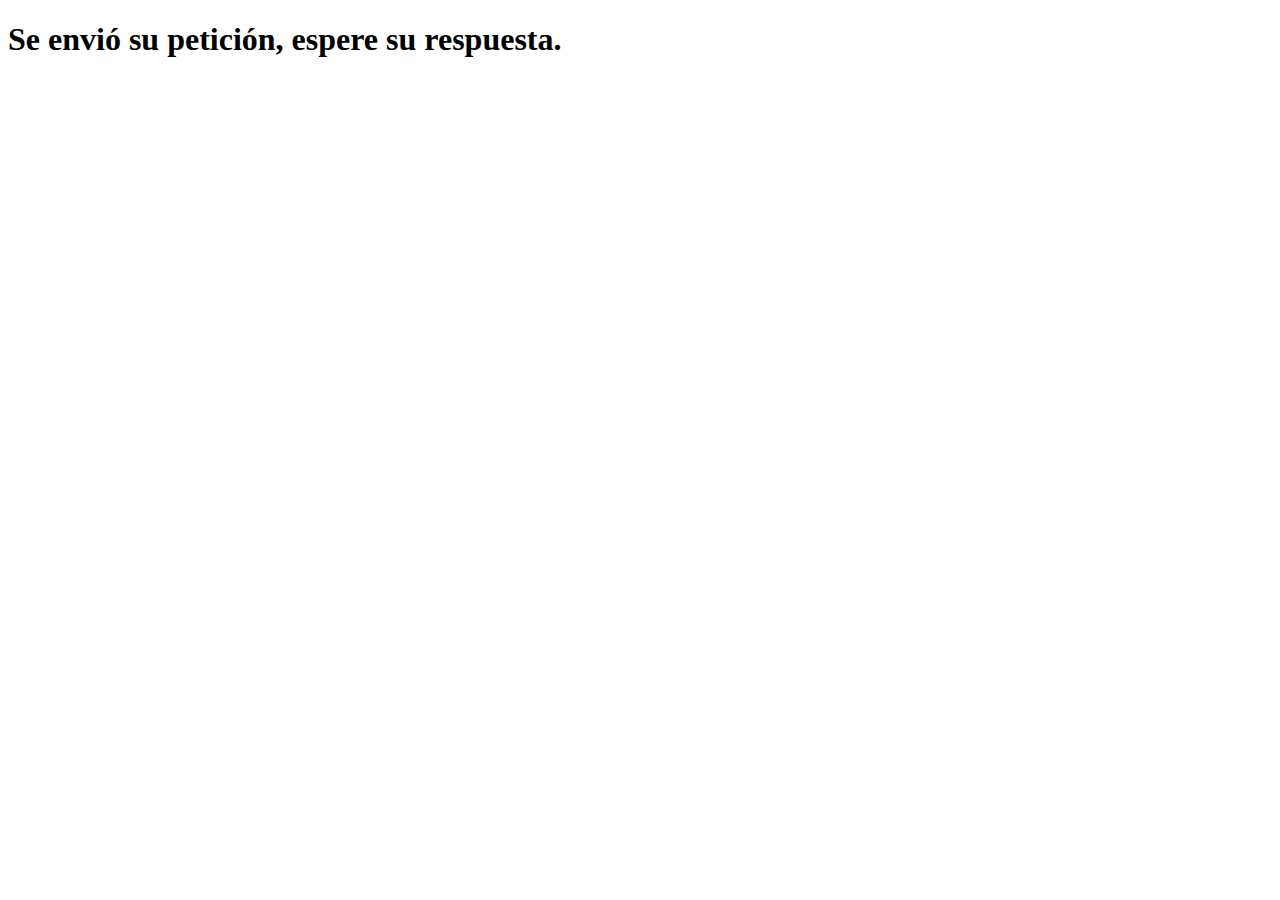
<file: response.html>
<!DOCTYPE html>
<html lang="en">
<head>
    <meta charset="UTF-8">
    <meta name="viewport" content="width=device-width, initial-scale=1.0">
    <title>Document</title>
</head>
<body>
    <h1>Se envió su petición, espere su respuesta.</h1>
</body>
</html>
</file>
